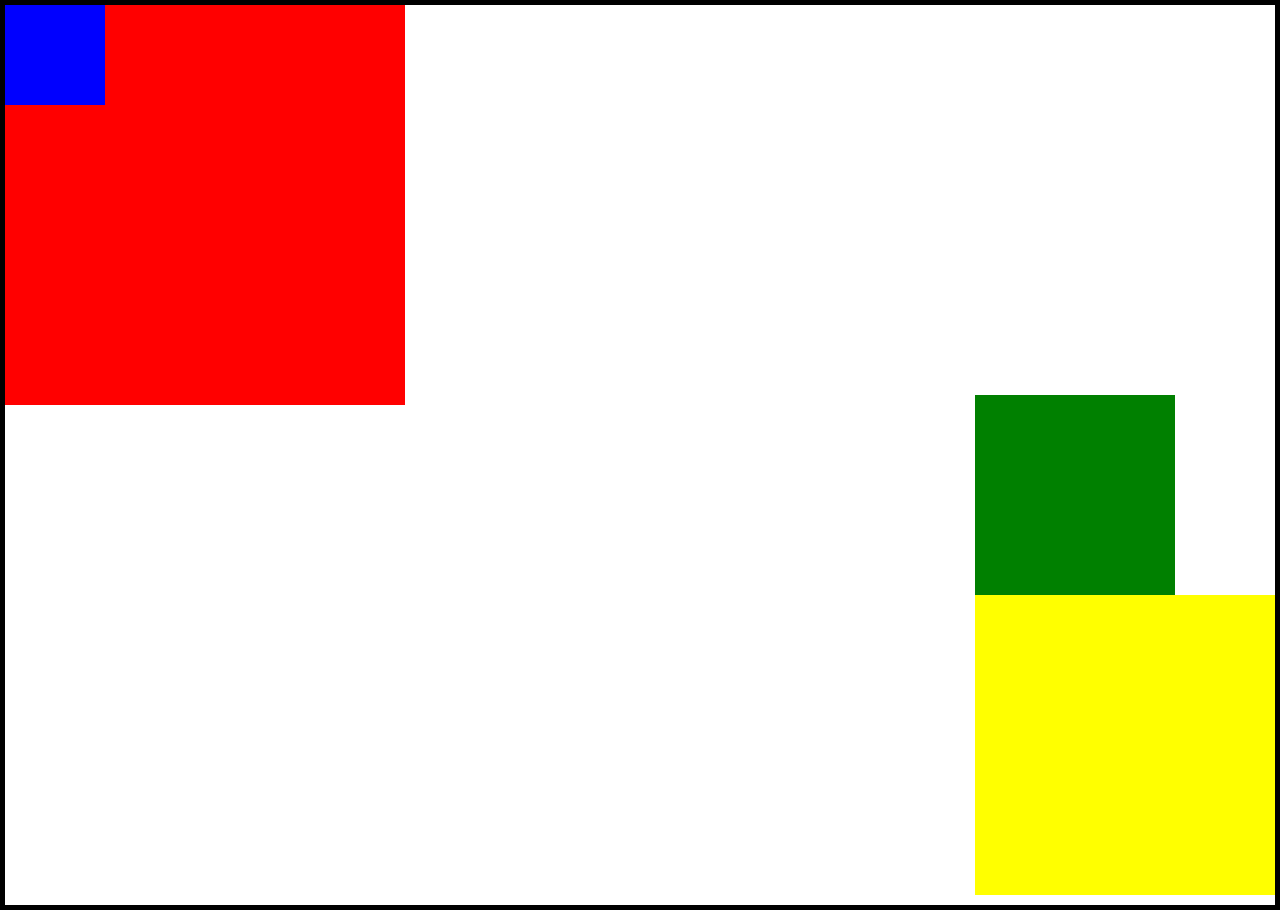
<file: css-mocks/index.html>
<!DOCTYPE html>
<html lang="en">
<head>
  <meta charset="UTF-8">
  <title>CSS Positioning Exercise</title>
  <link rel="stylesheet" href="style.css">
</head>
<body>
<!-- Don't change anything here! -->
<div class="one">
  <div class="two">
    <div class="three">
      <div class="four"></div>
    </div>
  </div>
</div>
</body>
</html>
</file>
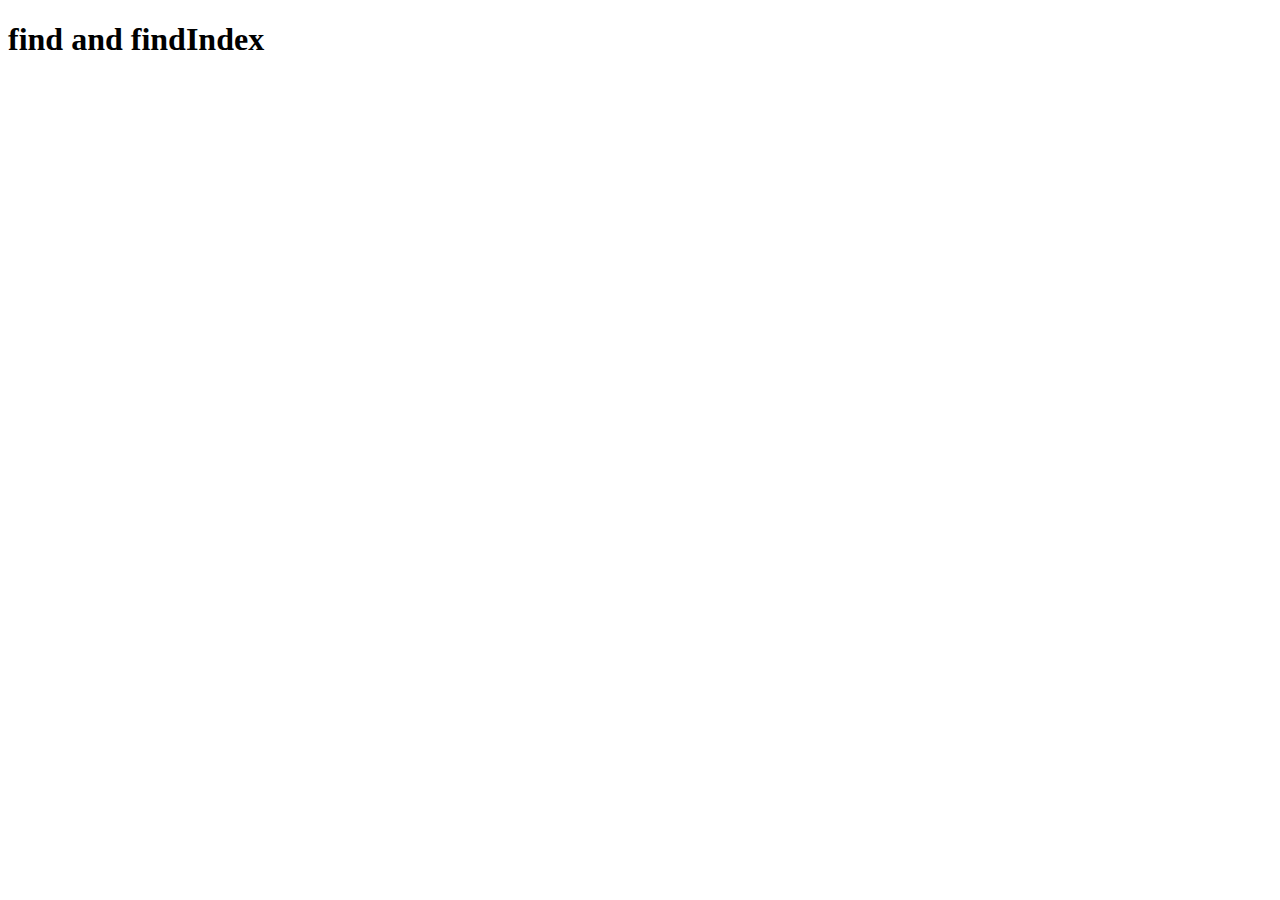
<file: js-array-methods-find-findindex-demo/index.html>
<!DOCTYPE html>
<html lang="en">

<head>
  <meta charset="UTF-8">
  <meta name="viewport" content="width=device-width, initial-scale=1.0">
  <meta http-equiv="X-UA-Compatible" content="ie=edge">
  <title>find & findIndex</title>
</head>

<body>
  <h1>find and findIndex</h1>
  <script src="app.js"></script>
</body>

</html>
</file>
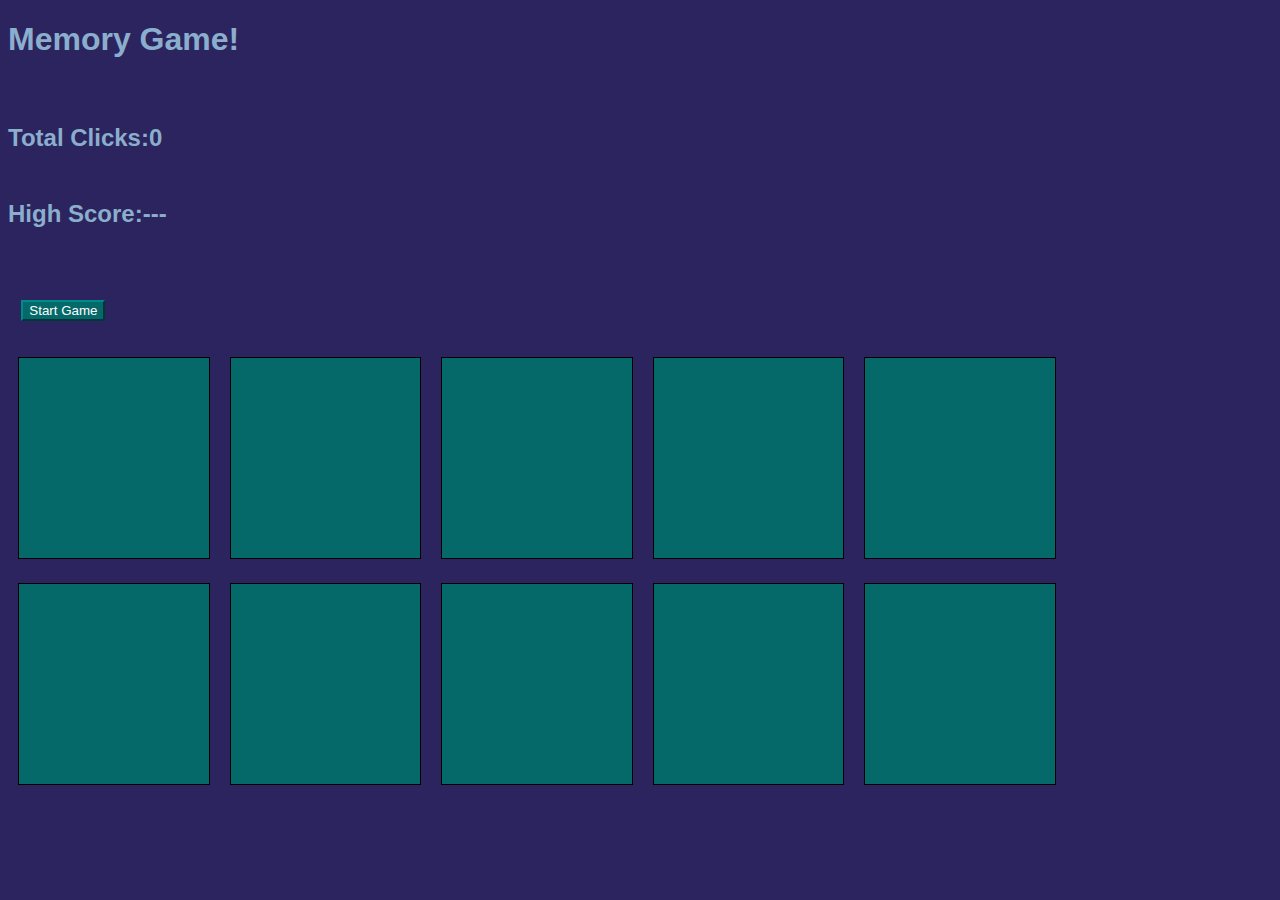
<file: memory-game/index.html>
<!DOCTYPE html>
<html lang="en">

<head>
  <meta charset="UTF-8" />
  <title>Memory Game!</title>
  <link rel="stylesheet" href="style.css" />
</head>

<body>
  <h1>Memory Game!</h1>
  <h2 id="counter">Total Clicks:<p id="counterNumer"></p>
  </h2>
  <h2 id="message"></h2>
  <h2 id="highScore">High Score:<p id="highScoreCounter"></p>
  </h2>
  <button>Start Game</button>
  <div id="game">
  </div>
  <script src="script.js"></script>
</body>

</html>
</file>
<file: css-mocks/style.css>
/* EXERCISE 1 */

/* body {
  margin: 0;
  border: 5px solid black;
  height: 100vh;
  position: relative;
}

.one {
  width: 400px;
  height: 400px;
  background-color: red;
}

.two {
  width: 300px;
  height: 300px;
  background-color: yellow;
  position: relative;
  top: 50px;
  left: 50px;
}

.three {
  width: 200px;
  height: 200px;
  background-color: green;
  position: relative;
  top: 50px;
  left: 50px;
}

.four {
  width: 100px;
  height: 100px;
  background-color: blue;
  position: relative;
  top: 50px;
  left: 50px;
} */


/* EXERCISE 2 */

/* body {
  margin: 0;
  border: 5px solid black;
  height: 100vh;
  position: relative;

}

.one {
  width: 400px;
  height: 400px;
  background-color: red;
}

.two {
  width: 300px;
  height: 300px;
  background-color: yellow;
}

.three {
  width: 200px;
  height: 200px;
  background-color: green;
}

.four {
  width: 100px;
  height: 100px;
  background-color: blue;
  position: fixed;
  right: 5px;
  top: 5px;
} */


/* EXERCISE 3 */

/* body {
  margin: 0;
  border: 5px solid black;
  height: 100vh;
  position: relative;
}

.one {
  width: 400px;
  height: 400px;
  background-color: red;
}

.two {
  width: 300px;
  height: 300px;
  background-color: yellow;
}

.three {
  width: 200px;
  height: 200px;
  background-color: green;
  position: absolute;
  left: 400px;
  top: 200px
}

.four {
  width: 100px;
  height: 100px;
  background-color: blue;
  position: absolute;
  top: 100px;
} */


/* EXERCISE 4 */

/* body {
  margin: 0;
  border: 5px solid black;
  height: 100vh;
  position: relative;
}

.one {
  width: 400px;
  height: 400px;
  background-color: red;
}

.two {
  width: 300px;
  height: 300px;
  background-color: yellow;
  position: absolute;
  top: 100px;
  left: 100px;
}

.three {
  width: 200px;
  height: 200px;
  background-color: green;
  position: fixed;
  left: 5px;
  top: 5px
}

.four {
  width: 100px;
  height: 100px;
  background-color: blue;
  position: absolute;
  top: 100px;
  left: 100px;
} */


/* EXERCISE 5 */

body {
  margin: 0;
  border: 5px solid black;
  height: 100vh;
  position: relative;
}

.one {
  width: 400px;
  height: 400px;
  background-color: red;
}

.two {
  width: 300px;
  height: 300px;
  background-color: yellow;
  position: fixed;
  bottom: 5px;
  right: 5px;
}

.three {
  width: 200px;
  height: 200px;
  background-color: green;
  position: fixed;
  right: 105px;
  bottom: 305px;
}

.four {
  width: 100px;
  height: 100px;
  background-color: blue;
  position: fixed;
  top: 5px;
  left: 5px;
}
</file>
<file: memory-game/style.css>
body {
  font-family: Verdana, Tahoma, Arial, sans-serif;
  background-color: rgb(44, 36, 94);
  color: rgb(139, 174, 205);
}

#game {
  background-color: rgb(44, 36, 94);
}

#game div {
  border: 1px solid black;
  width: 15%;
  height: 200px;
  margin: 10px;
  display: inline-block;
  background-color: rgb(6, 105, 105);
}





.unclickable {
  pointer-events: none;
}

.matched {
  pointer-events: none;
}

.checking {
  pointer-events: none;
}


#counter,
#message,
p {
  display: inline-block;
}

button {
  display: block;
  margin-left: 1em;
  margin-bottom: 2em;
  background-color: rgb(6, 105, 105);
  border-color: darkcyan;
  color: white;
}


#counter {
  margin-right: 2em;
  margin-bottom: 0;
}

#highScore {
  margin-top: 0;
  margin-bottom: 2em;
}
</file>
